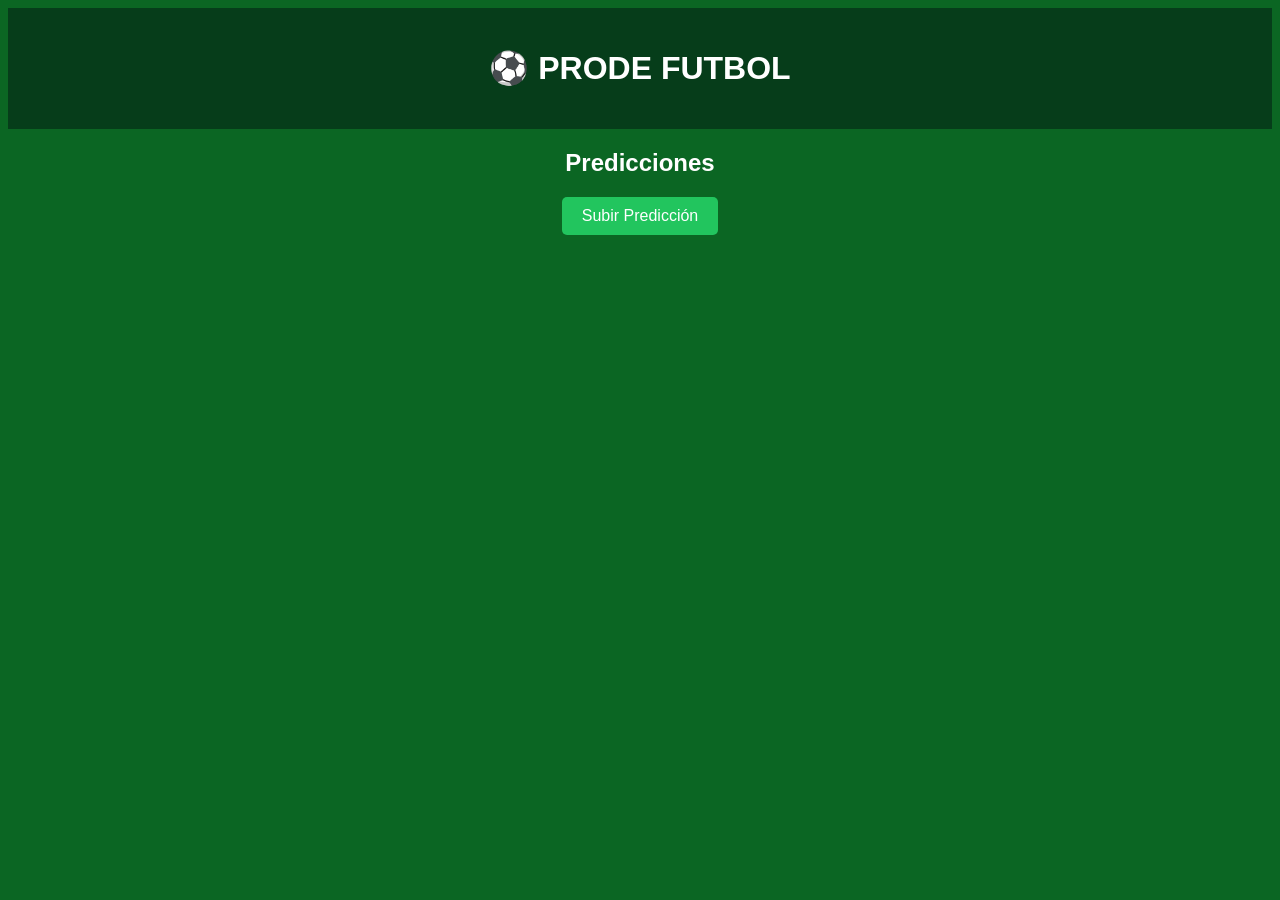
<file: index.html>
<!DOCTYPE html>
<html lang="es">
<head>
<meta charset="UTF-8">
<title>Prode Futbol</title>
<link rel="stylesheet" href="style.css">
</head>

<body>

<header>
<h1>⚽ PRODE FUTBOL</h1>
</header>

<div class="container">

<h2>Predicciones</h2>

<div id="matches"></div>

<button onclick="enviarPronosticos()">Subir Predicción</button>

</div>

<script src="script.js"></script>

</body>
</html>
</file>
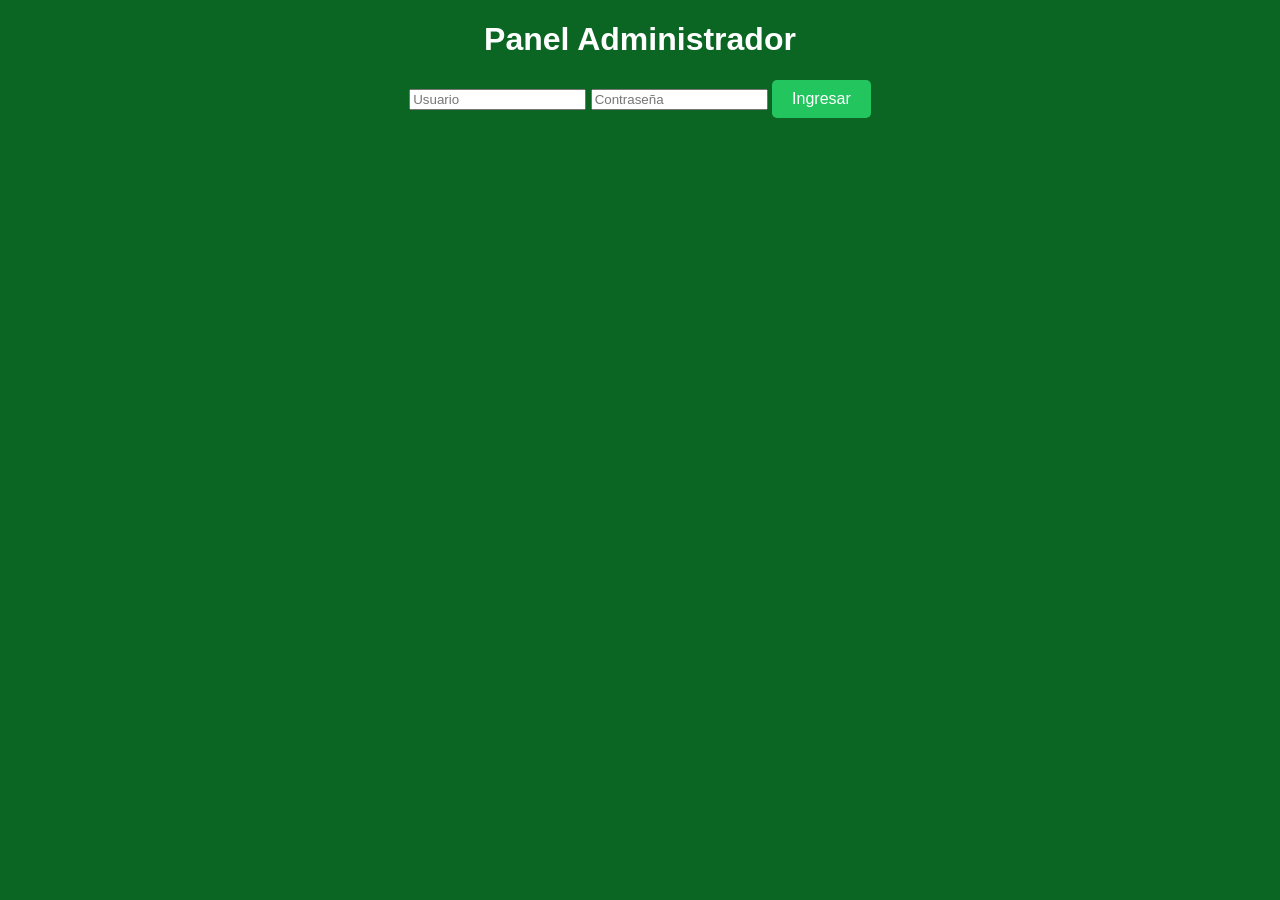
<file: admin.html>
<!DOCTYPE html>
<html lang="es">
<head>
<meta charset="UTF-8">
<title>Administrador</title>
<link rel="stylesheet" href="style.css">
</head>

<body>

<h1>Panel Administrador</h1>

<div id="login">

<input type="text" id="user" placeholder="Usuario">
<input type="password" id="pass" placeholder="Contraseña">

<button onclick="login()">Ingresar</button>

</div>

<div id="panel" style="display:none">

<h2>Cargar Partido</h2>

<select id="liga">
<option>Argentina</option>
<option>España</option>
<option>Inglaterra</option>
<option>Italia</option>
<option>Brasil</option>
</select>

<input type="text" id="local" placeholder="Equipo Local">
<input type="text" id="visitante" placeholder="Equipo Visitante">
<input type="datetime-local" id="hora">

<button onclick="agregarPartido()">Agregar Partido</button>

<h2>Partidos cargados</h2>

<div id="lista"></div>

<button onclick="reset()">Reiniciar Fecha</button>

</div>

<script src="admin.js"></script>

</body>
</html>
</file>
<file: style.css>
body{
font-family: Arial;
background:#0b6623;
color:white;
text-align:center;
}

header{
background:#063d1a;
padding:20px;
}

.container{
width:90%;
margin:auto;
}

.match{
background:#14532d;
padding:15px;
margin:10px;
border-radius:10px;
}

button{
padding:10px 20px;
background:#22c55e;
border:none;
color:white;
font-size:16px;
border-radius:5px;
cursor:pointer;
}

select{
padding:5px;
}
</file>
